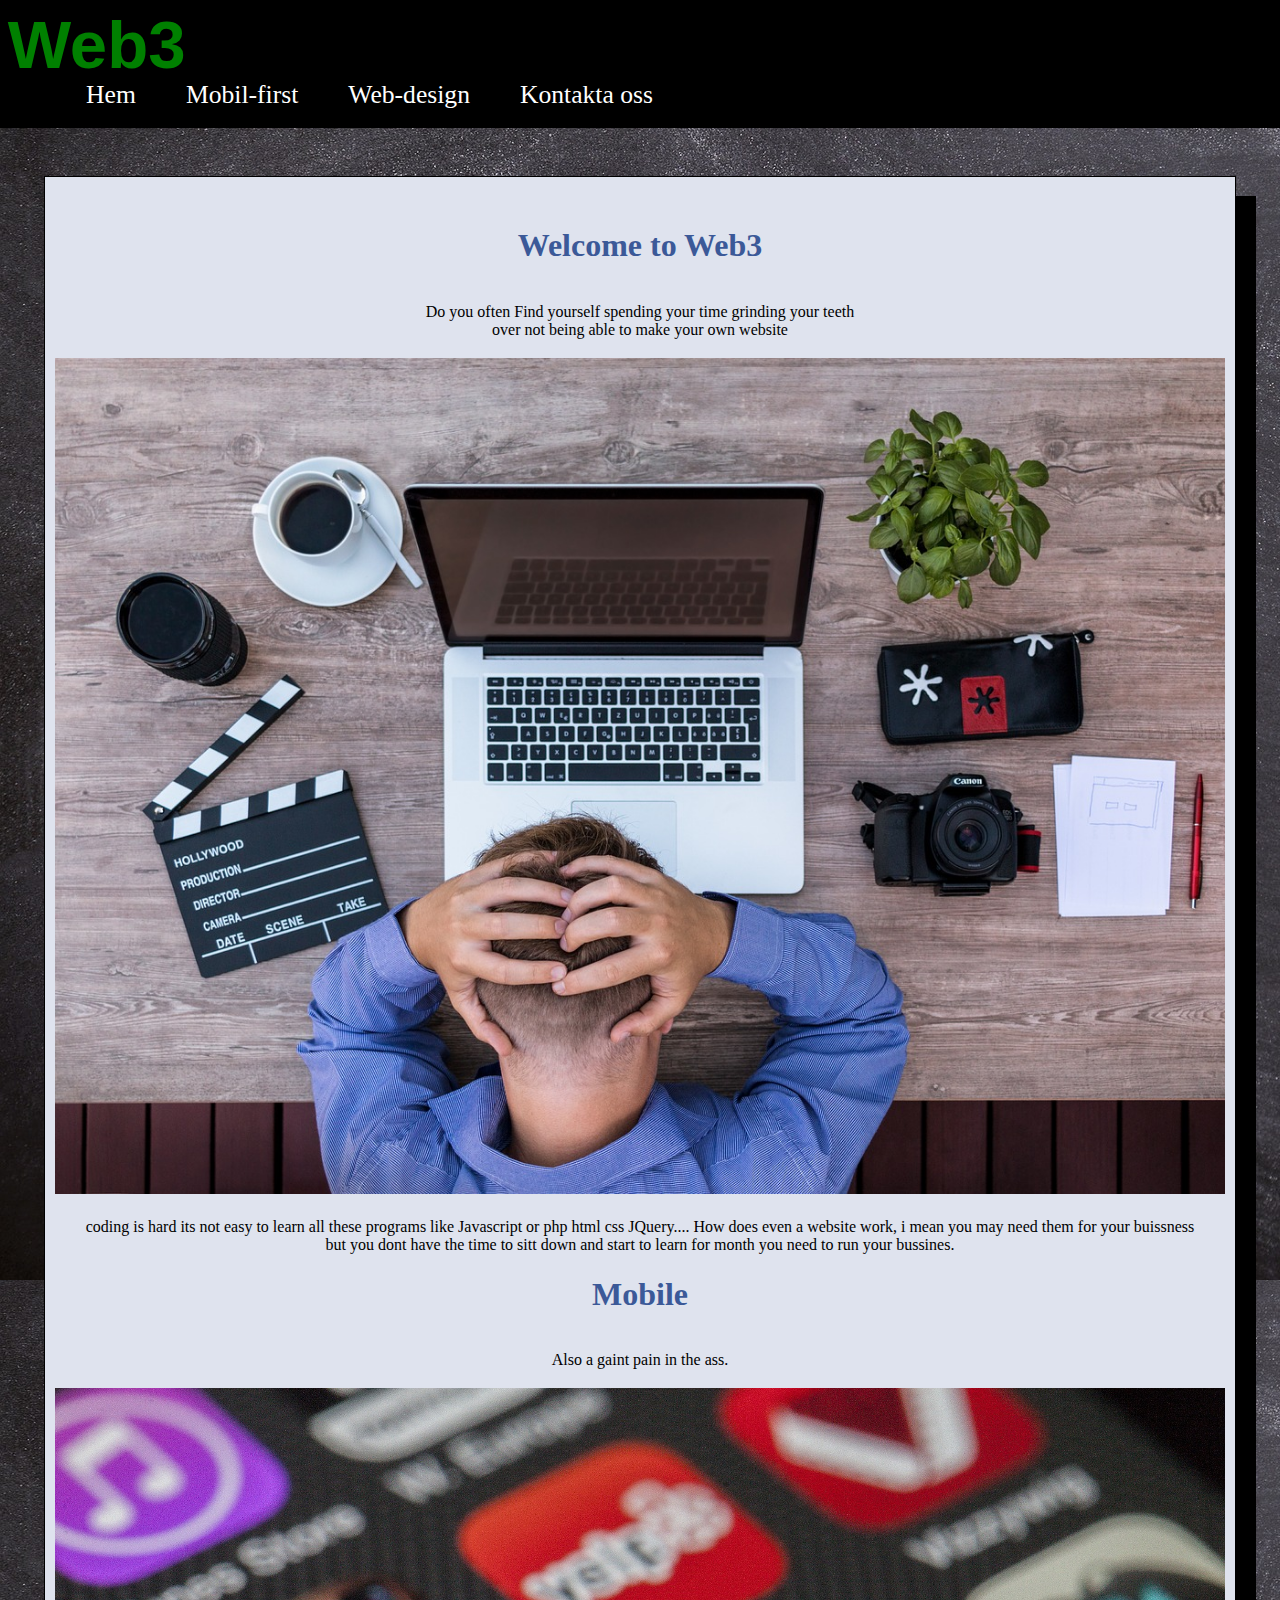
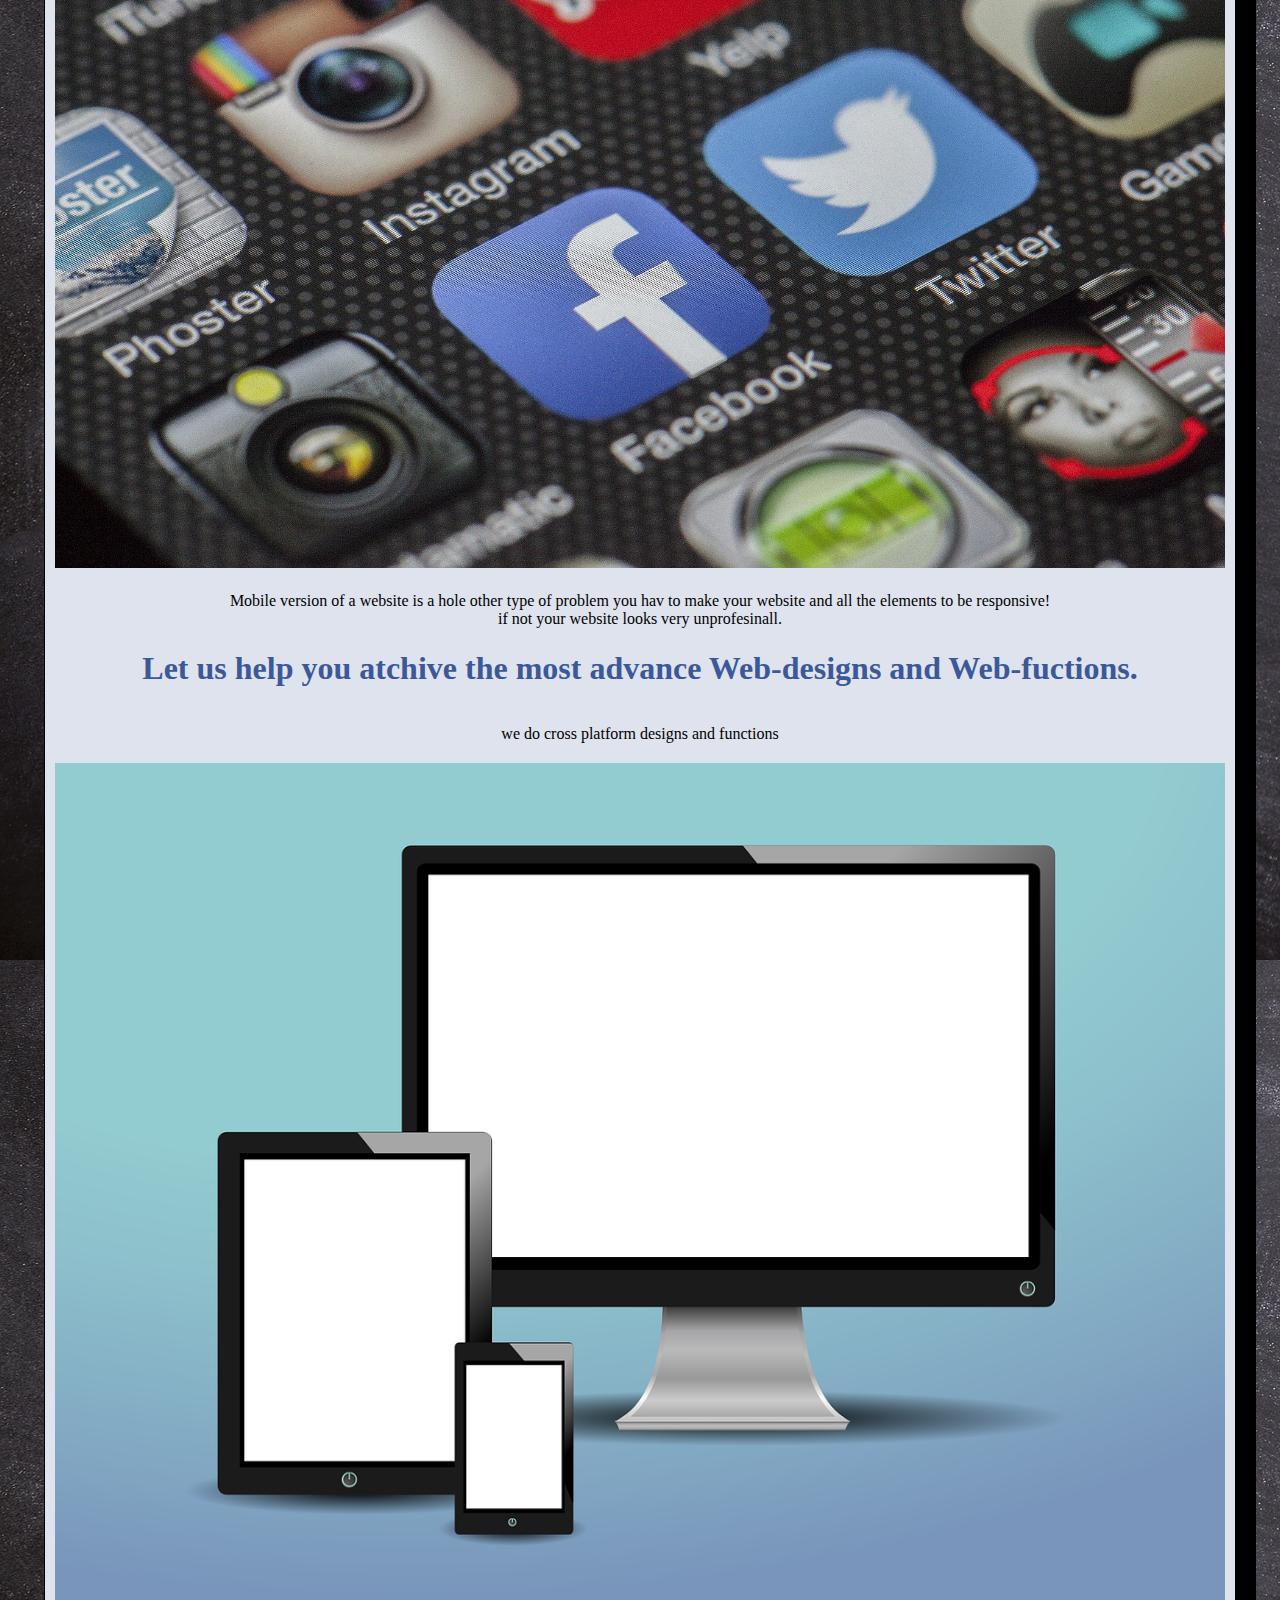
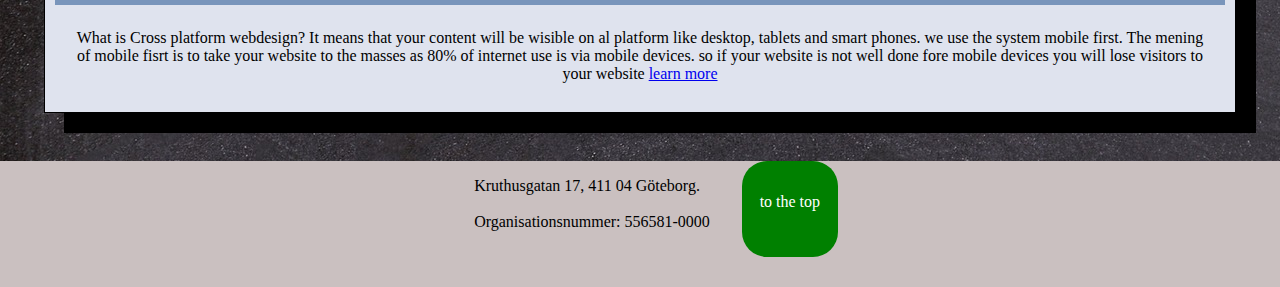
<file: index.html>
<!DOCTYPE html>
<html lang="en">
    <head>
        <meta charset="UTF-8">
        <meta name="viewport" content="width=device-width, initial-scale=1.0">
        <meta http-equiv="X-UA-Compatible" content="ie=edge">
        <link rel="stylesheet" href="https://use.fontawesome.com/releases/v5.3.1/css/all.css" integrity="sha384-mzrmE5qonljUremFsqc01SB46JvROS7bZs3IO2EmfFsd15uHvIt+Y8vEf7N7fWAU" crossorigin="anonymous">
        <link rel="stylesheet" href="header-mobil.css">
        <link rel="stylesheet" href="content-mobil.css">
        <link rel="stylesheet" href="footer-mobil.css">
        <link href="https://fonts.googleapis.com/css?family=Nosifer" rel="stylesheet">
        <script src="header.js"></script>
        <link rel="shortcut icon" type="img/png"href="./img/logo.png">
        <title>Web3.com</title>
    </head>
      <body>
          <header id="header">
                    <i class="fas fa-align-justify menu-button" onclick="menuButtonClicked()"></i>
                    <a id="example" class="to-the-top"> <h3 class="logo">Web3</h3> </a>
                    <ul class="">   
                        <a href="index.html" class="item-navbar">Hem</a>
                        <a href="mobilfirst.html" class="item-navbar">Mobil-first</a>
                        <a href="web-design.html" class="item-navbar">Web-design</a>
                        <a href="kontakt.html" class="item-navbar">Kontakta oss</a>     
                    </ul>
          </header>
          
    <div class="flexbox">

         <div class="continer-tablet">

            <section class="maincontent1">
                    <a id="example" class="to-the-top" > 1</a>
                    <h1 class="bigtext">Welcome to Web3</h1>    
                    <p class="paragharp">Do you often Find yourself spending your time grinding your teeth <br> over not being able to make your own website</p>
                    <img src="img/workhard.jpg" alt="" class="first-img">
                    <p class="paragharp">coding is hard its not easy to learn all these programs like Javascript or php html css JQuery.... 
                        How does even a website work, i mean you may need them for your buissness but you dont have the time to sitt down and start to learn for month you need to run your bussines.
                    </p>
            </section>

            <section class="maincontent1">
                    <h1 class="bigtext">Mobile</h1>
                    <p class="paragharp"> Also a gaint pain in the ass.</p>
                    <img src="img/twitter-292994_1920.jpg" alt="" class="first-img">
                    <p class="paragharp"> Mobile version of a website is a hole other type of problem you hav to make your website and all the elements to be responsive! <br>
                        if not your website looks very unprofesinall. 
                    </p>
                </section>

             <section class="maincontent1">
                <h1 class="bigtext">Let us help you atchive the most advance Web-designs and Web-fuctions. </h1>
                <p class="paragharp"> we do cross platform designs and functions</p>
                <img src="img/tablet-314153_1280.png" alt="" class="first-img">
                <p class="paragharp"> What is Cross platform webdesign? It means that your content will be wisible on al platform like desktop, tablets and smart phones.
                    we use the system mobile first. The mening of mobile fisrt is to take your website to the masses as 80% of internet use is via mobile devices.
                    so if your website is not well done fore mobile devices you will lose visitors to your website <a href="mobilfirst.html">learn more</a>
                </p>
            </section>

         </div>

    </div>
        
          <footer>

              <div class="footer-container"> 
               <p class="text-footer">Kruthusgatan 17, 411 04 Göteborg. <br> <br> Organisationsnummer: 556581-0000</p> <br>
               <a href="#example" class="to-the-main-title">to the top</a>
               
              </div>

          </footer>
       
        </body>
</html>
</file>
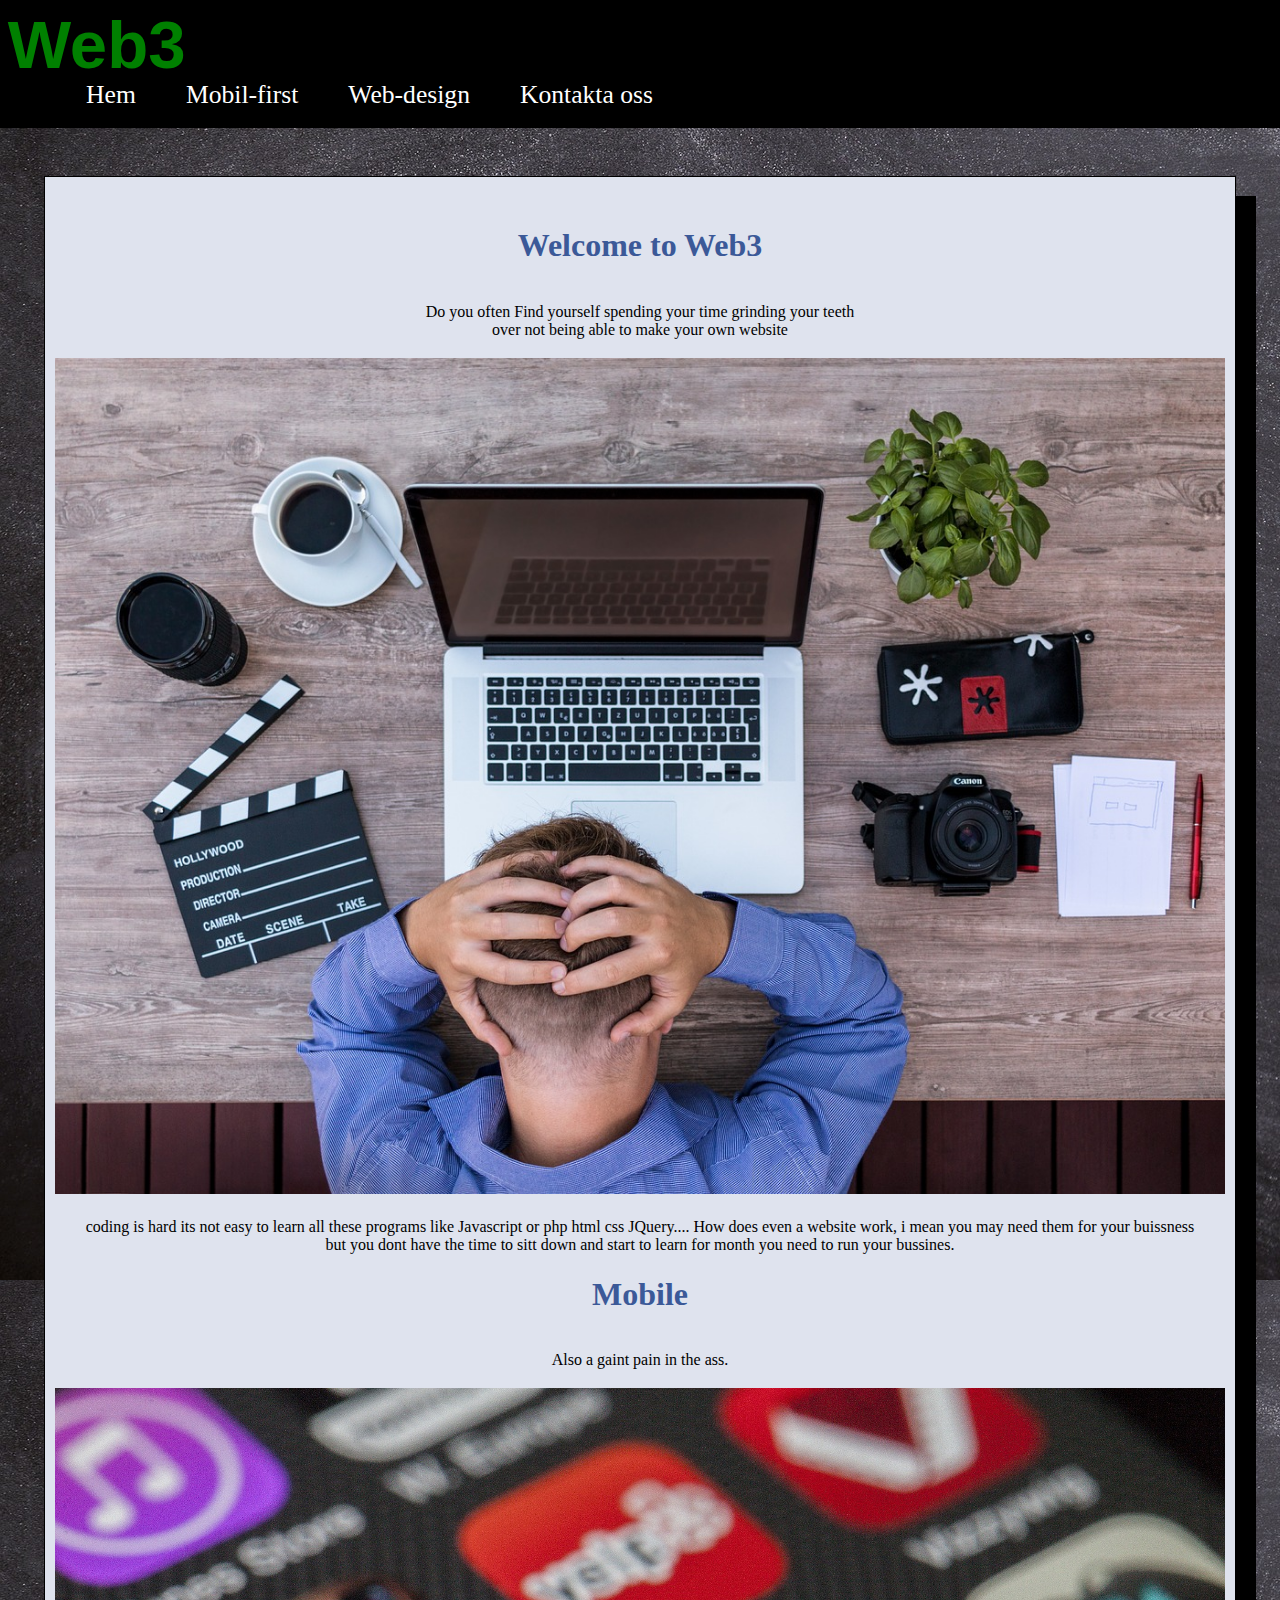
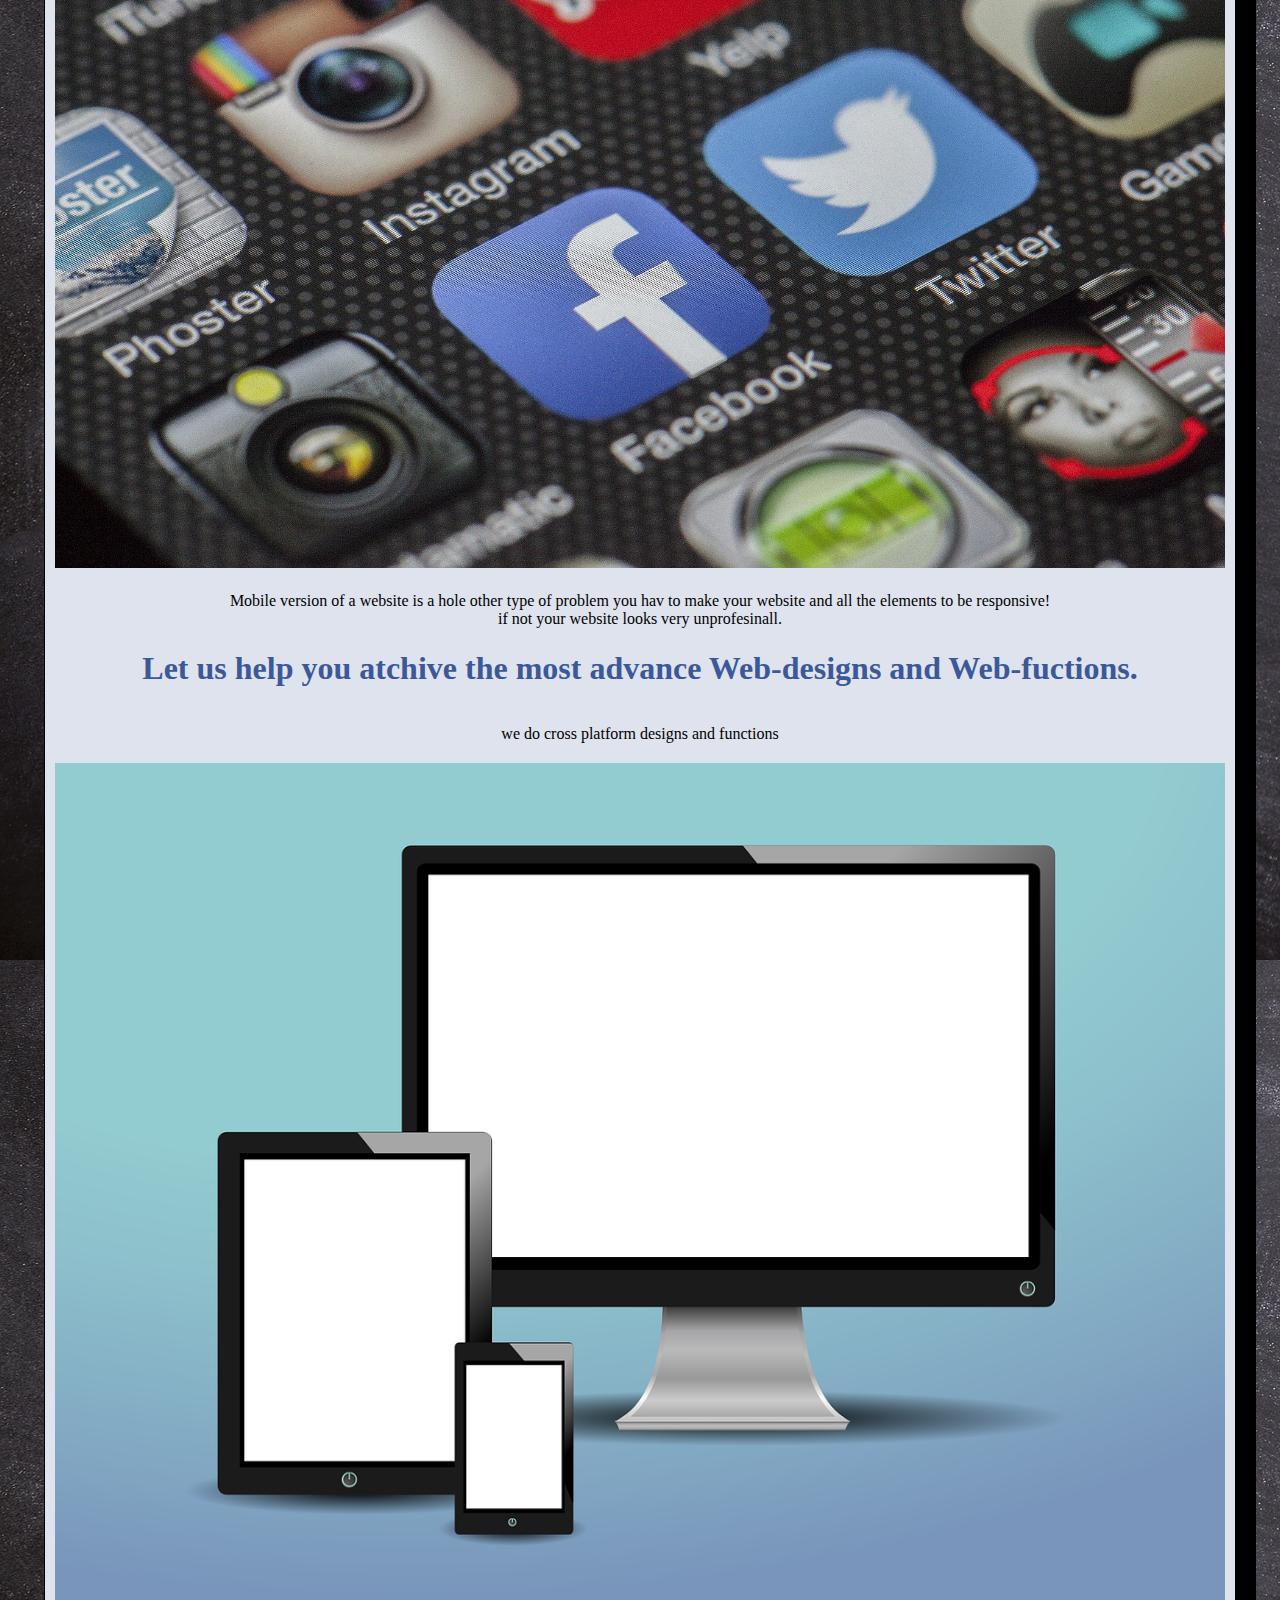
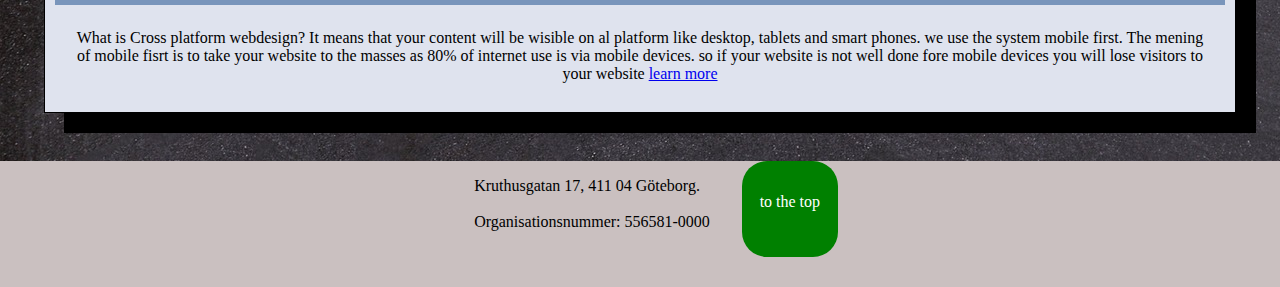
<file: cv2.html>
<!DOCTYPE html>
<html lang="en">
    <head>
        <meta charset="UTF-8">
        <meta name="viewport" content="width=device-width, initial-scale=1.0">
        <meta http-equiv="X-UA-Compatible" content="ie=edge">
        <link rel="stylesheet" href="https://use.fontawesome.com/releases/v5.3.1/css/all.css" integrity="sha384-mzrmE5qonljUremFsqc01SB46JvROS7bZs3IO2EmfFsd15uHvIt+Y8vEf7N7fWAU" crossorigin="anonymous">
        <link rel="stylesheet" href="header-mobil.css">
        <link rel="stylesheet" href="content-mobil.css">
        <link rel="stylesheet" href="footer-mobil.css">
        <link href="https://fonts.googleapis.com/css?family=Nosifer" rel="stylesheet">
        <script src="header.js"></script>
        <link rel="shortcut icon" type="img/png"href="./img/logo.png">
        <title>Web3.com</title>
    </head>
      <body>
          <header id="header">
                    <i class="fas fa-align-justify menu-button" onclick="menuButtonClicked()"></i>
                    <a id="example" class="to-the-top"> <h3 class="logo">Web3</h3> </a>
                    <ul class="">   
                        <a href="cv2.html" class="item-navbar">Hem</a>
                        <a href="mobilfirst.html" class="item-navbar">Mobil-first</a>
                        <a href="web-design.html" class="item-navbar">Web-design</a>
                        <a href="kontakt.html" class="item-navbar">Kontakta oss</a>     
                    </ul>
          </header>
    <div class="flexbox">
         <div class="continer-tablet">
            <section class="maincontent1">
                    <a id="example" class="to-the-top" > 1</a>
                    <h1 class="bigtext">Welcome to Web3</h1>    
                    <p class="paragharp">Do you often Find yourself spending your time grinding your teeth <br> over not being able to make your own website</p>
                    <img src="img/workhard.jpg" alt="" class="first-img">
                    <p class="paragharp">coding is hard its not easy to learn all these programs like Javascript or php html css JQuery.... 
                        How does even a website work, i mean you may need them for your buissness but you dont have the time to sitt down and start to learn for month you need to run your bussines.
                    </p>
            </section>
            <section class="maincontent1">
                    <h1 class="bigtext">Mobile</h1>
                    <p class="paragharp"> Also a gaint pain in the ass.</p>
                    <img src="img/twitter-292994_1920.jpg" alt="" class="first-img">
                    <p class="paragharp"> Mobile version of a website is a hole other type of problem you hav to make your website and all the elements to be responsive! <br>
                        if not your website looks very unprofesinall. 
                    </p>
                </section>
        <section class="maincontent1">
            <h1 class="bigtext">Let us help you atchive the most advance Web-designs and Web-fuctions. </h1>
            <p class="paragharp"> we do cross platform designs and functions</p>
            <img src="img/tablet-314153_1280.png" alt="" class="first-img">
            <p class="paragharp"> What is Cross platform webdesign? It means that your content will be wisible on al platform like desktop, tablets and smart phones.
                we use the system mobile first. The mening of mobile fisrt is to take your website to the masses as 80% of internet use is via mobile devices.
                so if your website is not well done fore mobile devices you will lose visitors to your website <a href="mobilfirst.html">learn more</a>
            </p>
            </section>
         </div>

    </div>
        
          <footer>

              <div class="footer-container"> 
               <p class="text-footer">Kruthusgatan 17, 411 04 Göteborg. <br> <br> Organisationsnummer: 556581-0000</p> <br>
               <a href="#example" class="to-the-main-title">to the top</a>
               
              </div>

          </footer>
       
        </body>
</html>
</file>
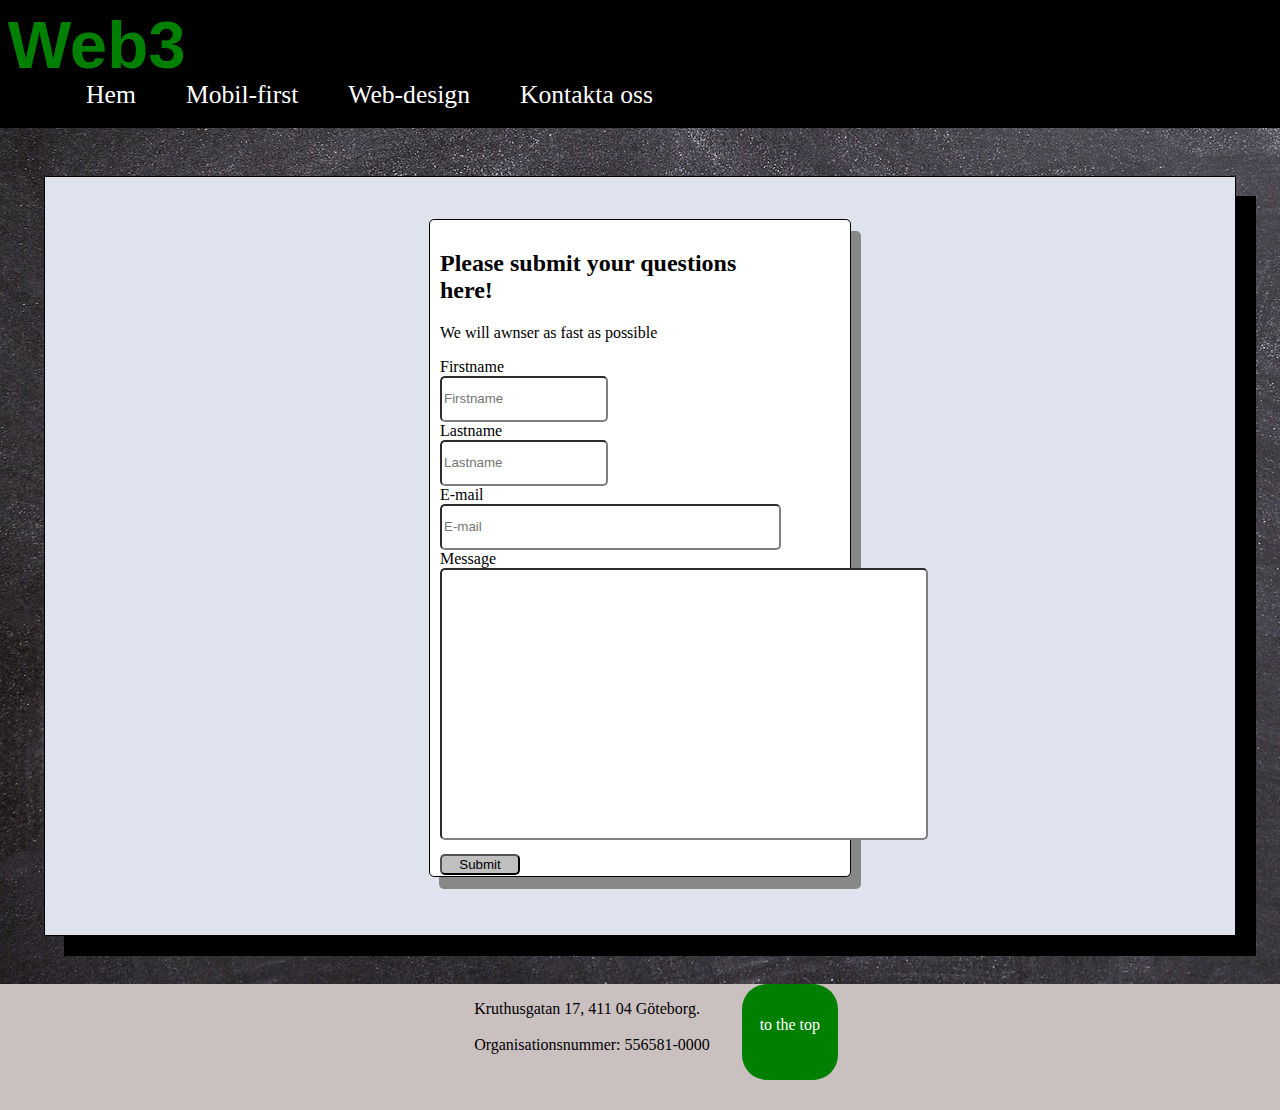
<file: kontakt.html>
<!DOCTYPE html>
<html lang="en">
<head>
    <meta charset="UTF-8">
    <meta name="viewport" content="width=device-width, initial-scale=1.0">
    <meta http-equiv="X-UA-Compatible" content="ie=edge">
    <link rel="stylesheet" href="https://use.fontawesome.com/releases/v5.3.1/css/all.css" integrity="sha384-mzrmE5qonljUremFsqc01SB46JvROS7bZs3IO2EmfFsd15uHvIt+Y8vEf7N7fWAU" crossorigin="anonymous">
    <link rel="stylesheet" href="header-mobil.css">
    <link rel="stylesheet" href="content-mobil.css">
    <link rel="stylesheet" href="footer-mobil.css">
    <link rel="stylesheet" href="kontakt.css">
    <link href="https://fonts.googleapis.com/css?family=Nosifer" rel="stylesheet">
    <script src="header.js"></script>
    <link rel="shortcut icon" type="img/png"href="./img/logo.png">
    
    <title>Web3.com</title>
</head>
<body>
    <header id="header">
          <i class="fas fa-align-justify menu-button" onclick="menuButtonClicked()"></i>
          <a id="example" class="to-the-top"> <h3 class="logo">Web3</h3> </a>

     <ul>
         <a href="index.html" class="item-navbar">Hem</a>
         <a href="mobilfirst.html" class="item-navbar">Mobil-first</a>
         <a href="web-design.html" class="item-navbar">Web-design</a>
         <a href="kontakt.html" class="item-navbar">Kontakta oss</a>     
     </ul>
    </header>
    <div class="flexbox">
            <div class="continer-tablet">
        
           
                <div class="message-container">
                    <h2 class="title-kontakt">Please submit your questions <br> here!</h2>
                    <p>We will awnser as fast as possible</p>
                        <div class="inputbox">
                        
                            <label for="" class="label">Firstname</label>
                            <input type="text" placeholder="Firstname" class="first-namefield">

                            <label for="" class="label">Lastname</label>
                            <input type="text" placeholder="Lastname" class="first-namefield">

                            <label for="" class="label">E-mail</label>
                            <input type="text" placeholder="E-mail" class="E-mail">

                           <label for="" class="label">Message</label>
                            <input type="text"class="message">
                            
                            <button type="submit" class="button">Submit</button>
                     </div>
            </div>
    </div>
</div>
    <footer>
        <div class="footer-container">
         <p class="text-footer">Kruthusgatan 17, 411 04 Göteborg. <br> <br> Organisationsnummer: 556581-0000</p>
         <a href="#example" class="to-the-main-title">to the top</a>
        </div>
    </footer>
 
</body>
</html>
</file>
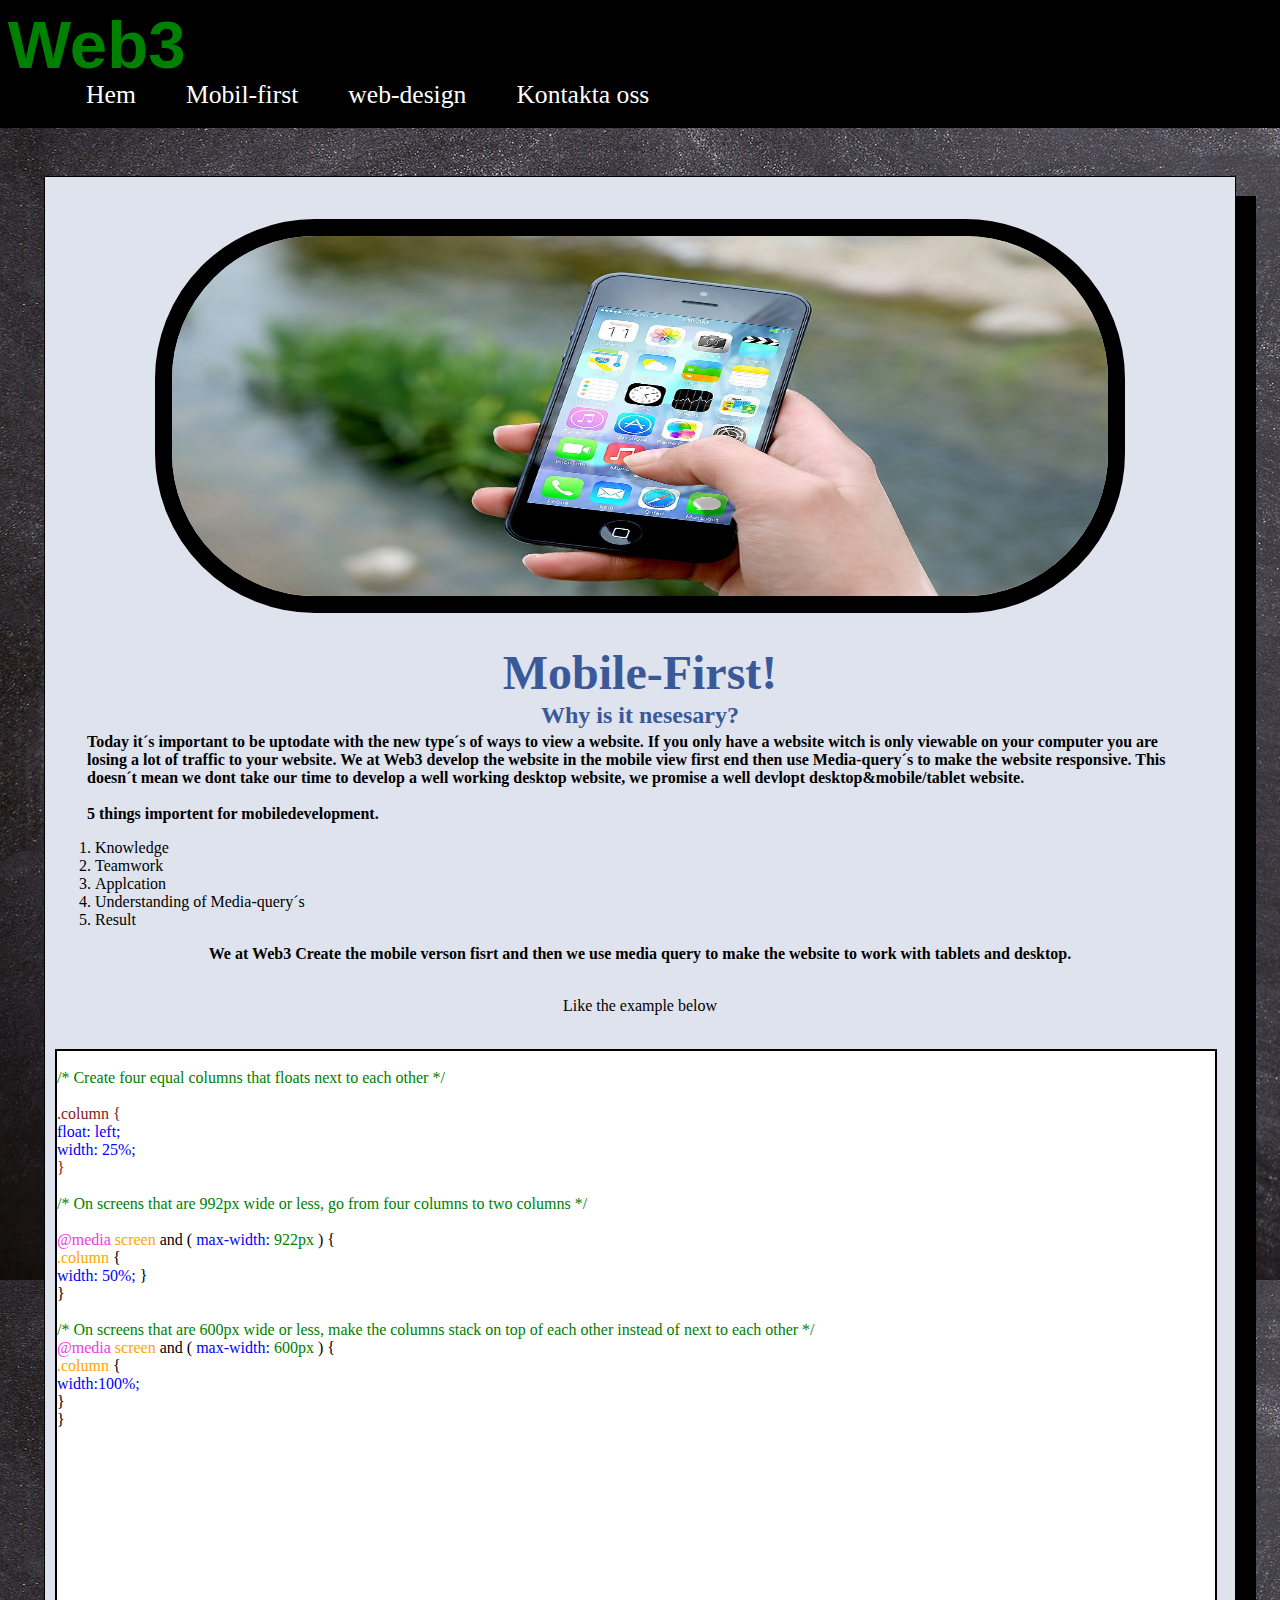
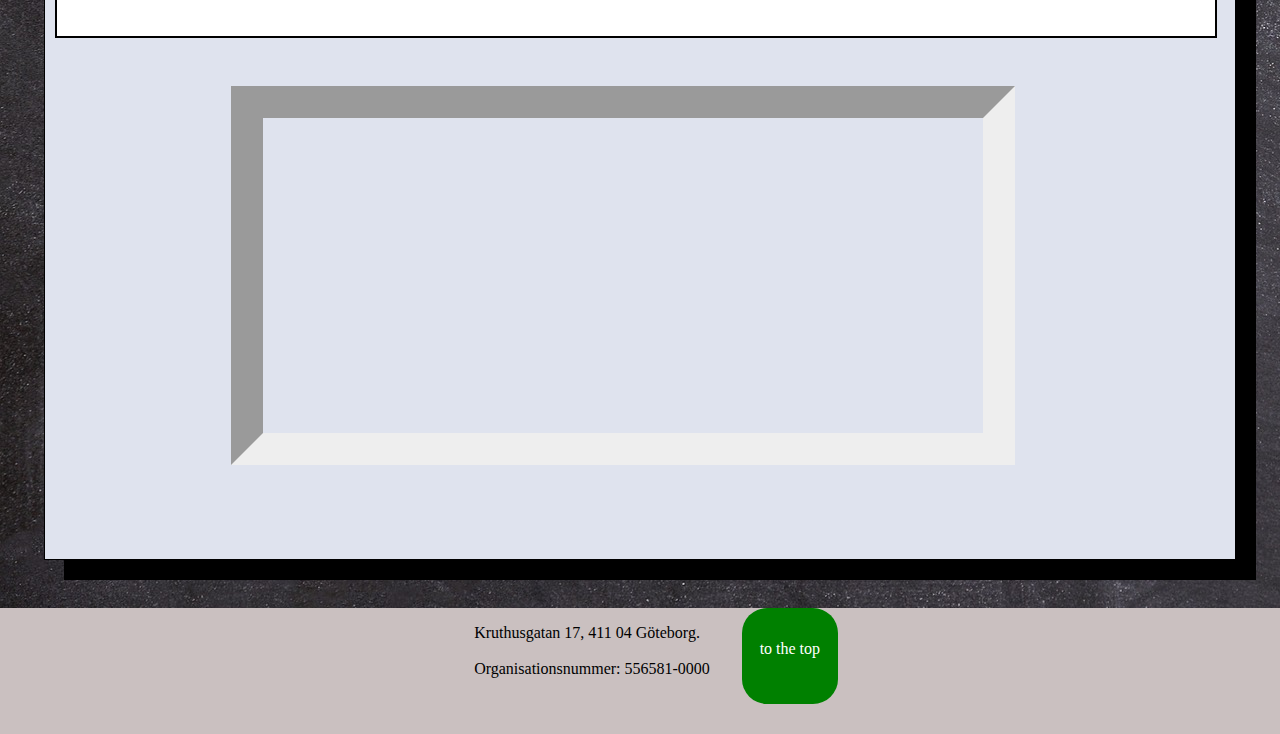
<file: mobilfirst.html>
<!DOCTYPE html>
      <html lang="en">
      <head>
          <meta charset="UTF-8">
          <meta name="viewport" content="width=device-width, initial-scale=1.0">
          <meta http-equiv="X-UA-Compatible" content="ie=edge">
          <link rel="stylesheet" href="https://use.fontawesome.com/releases/v5.3.1/css/all.css" integrity="sha384-mzrmE5qonljUremFsqc01SB46JvROS7bZs3IO2EmfFsd15uHvIt+Y8vEf7N7fWAU" crossorigin="anonymous">
          <link rel="stylesheet" href="header-mobil.css">
          <link rel="stylesheet" href="content-mobil-for-mobilfirst.css">
          <link rel="stylesheet" href="footer-mobil.css">
          <link href="https://fonts.googleapis.com/css?family=Nosifer" rel="stylesheet">
          <script src="header.js"></script>
          <link rel="shortcut icon" type="img/png"href="./img/logo.png">
          <title>Web3.com</title>
      </head>
            <body>
                <header id="header">
                    <i class="fas fa-align-justify menu-button" onclick="menuButtonClicked()"></i>
                    <a id="example" class="to-the-top"> <h3 class="logo">Web3</h3> </a>
    
                        <ul>
                            <a href="index.html" class="item-navbar">Hem</a>
                            <a href="mobilfirst.html" class="item-navbar">Mobil-first</a>
                            <a href="web-design.html" class="item-navbar">web-design</a>
                            <a href="kontakt.html" class="item-navbar">Kontakta oss</a>     
                        </ul>
                </header>
                <div class="flexbox">
                        <div class="continer-tablet">

  
                 <section class="image-holder">
                        <img src="img/iphone-410311_1280.jpg" alt="" class="mobile-image">
                    </section>


                    <div class="image1undertext">
                        <H1 class="maintitle-mobilefirst">
                            Mobile-First!
                         </H1> <br>
            
                             <h3 class="image1-xubunder-text">
                                  Why is it nesesary? 
                                </h3>


        <br>
        <br>
        <p class="text-mobile-first1">
        Today it´s important to be uptodate with the new type´s of ways to view a website.
        If you only have a website witch is only viewable on your computer you are losing a lot of traffic to your website. 
        We at Web3 develop the website in the mobile view first end then use Media-query´s to make  the website responsive.
        This doesn´t mean we dont take our time to develop a well working desktop website, we promise a well devlopt desktop&mobile/tablet website.
         <br> <br>5 things importent for mobiledevelopment. </p>
                <ol class="list-container">
                    <li class="listitem">Knowledge</li>
                    <li class="listitem">Teamwork</li>
                    <li class="listitem">Applcation</li>
                    <li class="listitem">Understanding of Media-query´s</li>
                    <li class="listitem">Result</li>
                    </ol>

            <p class="text-mobile-first1">We at Web3 Create the mobile verson fisrt and then we use media query to make the website to work with tablets and desktop. </p>
        <br><p class="second-title"> Like the example below </p><br>
        <div class="container-code-example">
            <br>
<span style="color:green;"> /* Create four equal columns that floats next to each other */</span> <br> <br>
<span style="color:rgb(128, 34, 34);">.column {</span> <br>
<span style="color:blue;">float: left;<br>
width: 25%;</span> <br>
<span style="color:rgb(128, 34, 34);">}</span><br>
<br>
<span style="color:green;"> /* On screens that are 992px wide or less, go from four columns to two columns */</span> <br> <br>
<span style="color:rgb(243, 56, 227);">@media</span> <span style="color:orange;">screen</span> <span>and</span> <span>(</span> <span style="color:blue;"> max-width: </span> <span style="color:green;">922px</span> <span>)</span> <span>{</span> <br>
<span style="color:orange;">.column</span> <span>{</span><br><span style="color:blue;">width: 50%;</span> <span>}</span> <br><span>}</span> <br> <br>
<span style="color:green;">/* On screens that are 600px wide or less, make the columns stack on top of each other instead of next to each other */</span> <br>
<span style="color:rgb(243, 56, 227);">@media</span> <span style="color:orange;">screen</span> <span>and</span> <span>(</span> <span style="color:blue;"> max-width: </span> <span style="color:green;">600px</span> <span>)</span> <span>{</span> <br>
<span style="color:orange;">.column</span> <span>{</span> <br> <span style="color:blue;">width:100%;</span> <br> <span>}</span> <br> <span>}</span>

        </div>
    
</div>



        <iframe width="560" height="315" src="https://www.youtube.com/embed/hOreLPcJOqI" frameborder="0" allow="autoplay; encrypted-media" allowfullscreen class="video-mobile-first"></iframe>




    </div>
    </div>
    <footer>
    <div class="footer-container">
     
        <p class="text-footer">Kruthusgatan 17, 411 04 Göteborg. <br> <br> Organisationsnummer: 556581-0000</p>
        <a href="#example" class="to-the-main-title">to the top</a>
    </div>
    </footer> 
</body>
</html>
</file>
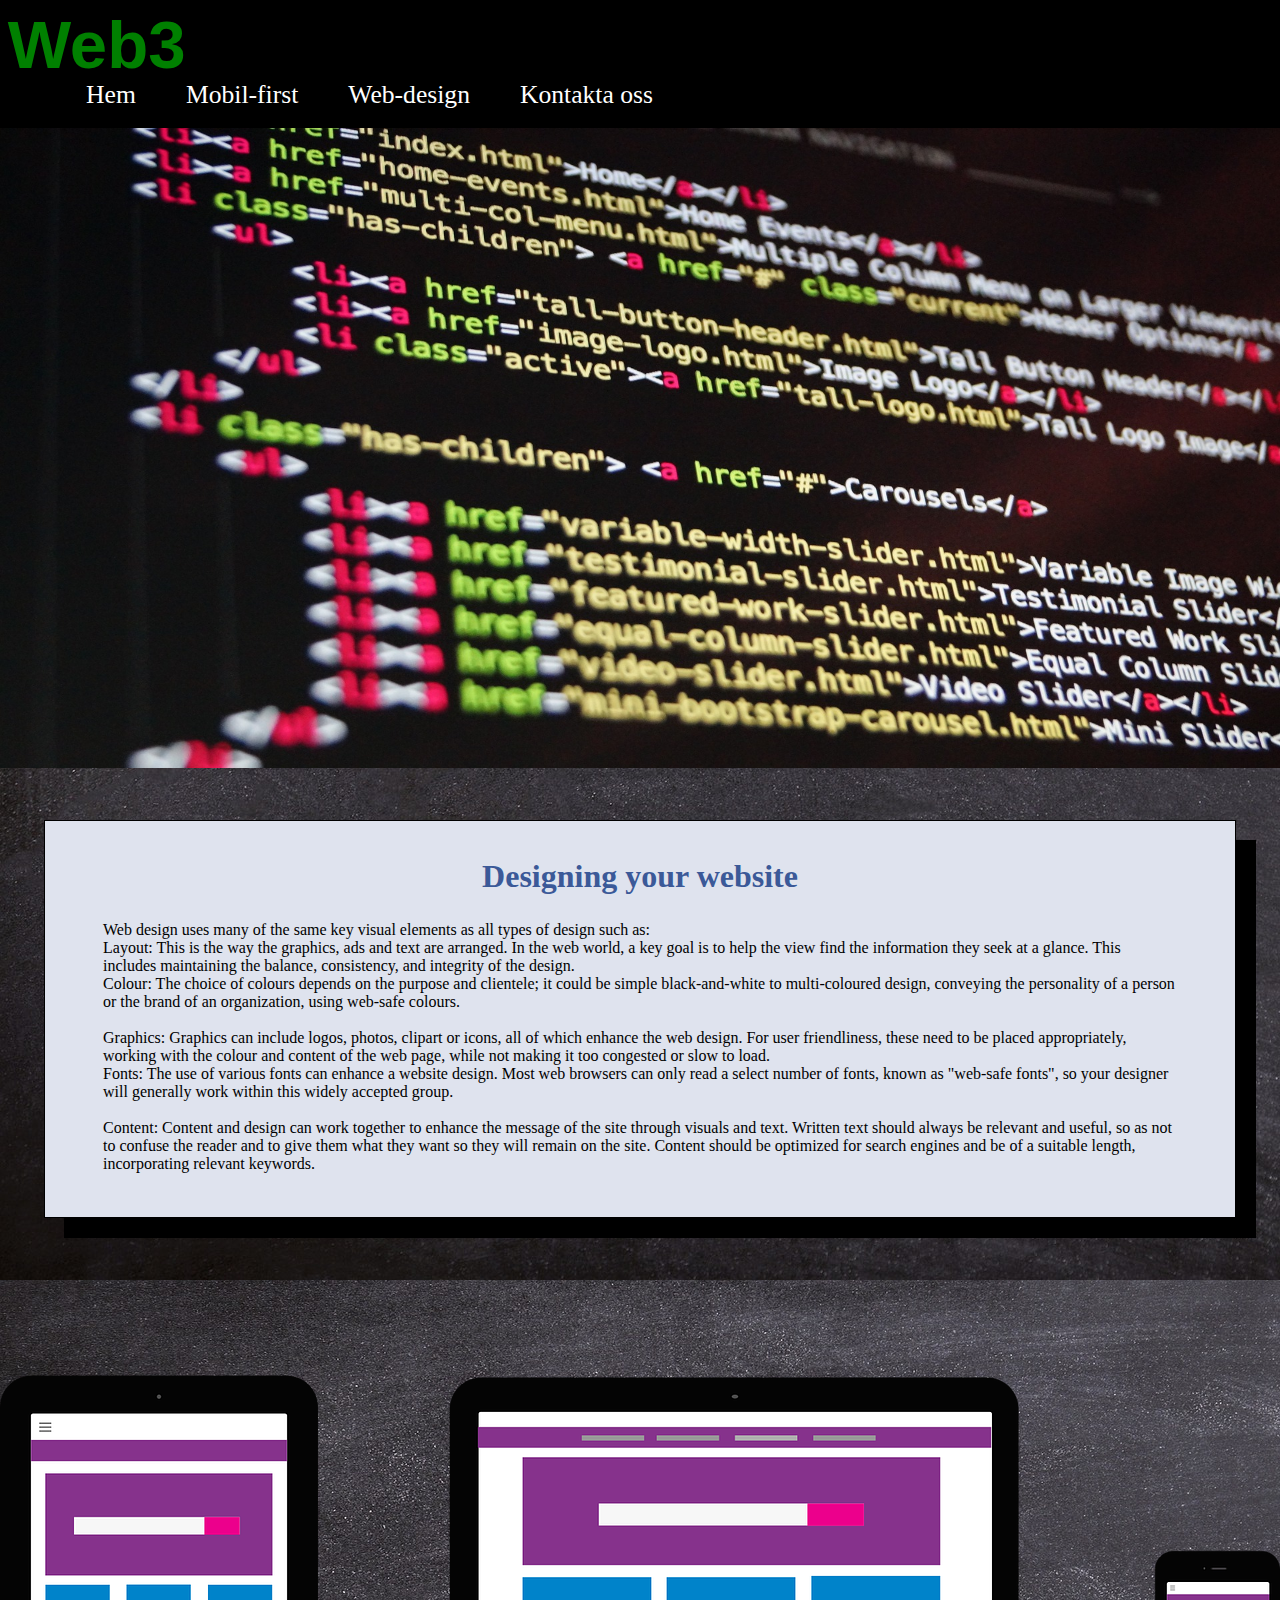
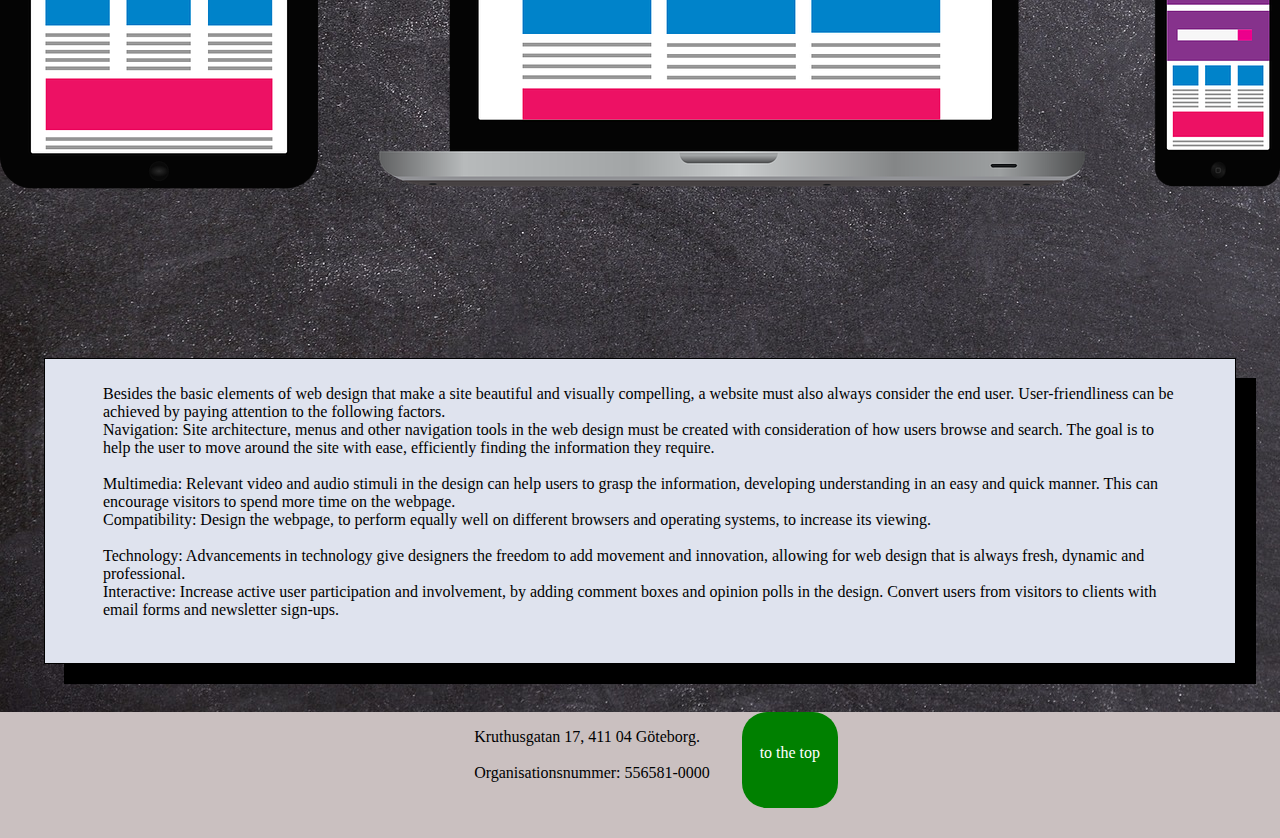
<file: web-design.html>
<!DOCTYPE html>
<html lang="en">
<head>
    <meta charset="UTF-8">
    <meta name="viewport" content="width=device-width, initial-scale=1.0">
    <meta http-equiv="X-UA-Compatible" content="ie=edge">
    <link rel="stylesheet" href="https://use.fontawesome.com/releases/v5.3.1/css/all.css" integrity="sha384-mzrmE5qonljUremFsqc01SB46JvROS7bZs3IO2EmfFsd15uHvIt+Y8vEf7N7fWAU" crossorigin="anonymous">
    <link rel="stylesheet" href="header-mobil.css">
    <link rel="stylesheet" href="webDesignMobile.css">
    <link rel="stylesheet" href="footer-mobil.css">
    <link href="https://fonts.googleapis.com/css?family=Nosifer" rel="stylesheet">
    <script src="header.js"></script>
    <link rel="shortcut icon" type="img/png"href="./img/logo.png">
    
    <title>Web3.com</title>
</head>
<body>
    <header id="header">
          <i class="fas fa-align-justify menu-button" onclick="menuButtonClicked()"></i>
          <a id="example" class="to-the-top"> <h3 class="logo">Web3</h3> </a>

            <ul>
                <a href="index.html" class="item-navbar">Hem</a>
                <a href="mobilfirst.html" class="item-navbar">Mobil-first</a>
                <a href="web-design.html" class="item-navbar">Web-design</a>
                <a href="kontakt.html" class="item-navbar">Kontakta oss</a>     
            </ul>
    </header>



        <img src="img/code-1076536_1920.jpg" alt="" class="img-web-design">
    <div class="flexbox">
         <div class="continer-tablet">
            <section>
            <h2 class="topPartWeb">Designing your website</h2>
            <p class="about-text"> Web design uses many of the same key visual elements as all types of design such as: <br>

            Layout: This is the way the graphics, ads and text are arranged. In the web world, a key goal is to help the view find the information they seek at a glance. This includes maintaining the balance, consistency, and integrity of the design. <br>
            
            Colour: The choice of colours depends on the purpose and clientele; it could be simple black-and-white to multi-coloured design, conveying the personality of a person or the brand of an organization, using web-safe colours. <br> <br> 
            
            Graphics: Graphics can include logos, photos, clipart or icons, all of which enhance the web design. For user friendliness, these need to be placed appropriately, working with the colour and content of the web page, while not making it too congested or slow to load. <br>
            
            Fonts:  The use of various fonts can enhance a website design. Most web browsers can only read a select number of fonts, known as "web-safe fonts", so your designer will generally work within this widely accepted group. <br> <br>
            
            Content: Content and design can work together to enhance the message of the site through visuals and text. Written text should always be relevant and useful, so as not to confuse the reader and to give them what they want so they will remain on the site. Content should be optimized for search engines and be of a suitable length, incorporating relevant keywords. </p><br>
            </section>
        </div>
    </div>


    <img src="img/mobile-devices-2017978_1280.png" alt="" class="img-web-design">

    
    <div class="flexbox">
            <div class="continer-tablet">
    <p class="about-text">Besides the basic elements of web design that make a site beautiful and visually compelling, a website must also always consider the end user. User-friendliness can be achieved by paying attention to the following factors. <br>

        Navigation: Site architecture, menus and other navigation tools in the web design must be created with consideration of how users browse and search. The goal is to help the user to move around the site with ease, efficiently finding the information they require. <br> <br>
        
        Multimedia: Relevant video and audio stimuli in the design can help users to grasp the information, developing understanding in an easy and quick manner. This can encourage visitors to spend more time on the webpage. <br>
        
        Compatibility: Design the webpage, to perform equally well on different browsers and operating systems, to increase its viewing. <br> <br>
        
        Technology: Advancements in technology give designers the freedom to add movement and innovation, allowing for web design that is always fresh, dynamic and professional. <br>
        
        Interactive: Increase active user participation and involvement, by adding comment boxes and opinion polls in the design. Convert users from visitors to clients with email forms and newsletter sign-ups.</p> <br>
</div>
</div>


  
    <footer>
        <div class="footer-container">
         
         <p class="text-footer">Kruthusgatan 17, 411 04 Göteborg. <br> <br> Organisationsnummer: 556581-0000</p>
         <a href="#example" class="to-the-main-title">to the top</a>
        </div>
    </footer>
 
</body>
</html>
</file>
<file: header-mobil.css>
body{
    background-color: #dfe3ee;
    margin: 0;
    padding-top: 3.5em;
}
header{
   
    width: 100%;
    height: 3.5em;
    background-color: black;
    position: fixed;
    top: 0;
    overflow: hidden;
    transition: height 700ms 0ms;
    z-index: 10000;
}
header.fullscreen{
    height: 100%;
   

}
header h3{
    color: white;
    font-family: Arial, Helvetica, sans-serif;
    font-size: 0.8em;
    margin: 1.6em 1em;
    margin-bottom: 0;
    display: inline-block;

}
header .menu-button{
    color: white;
    margin: 1.8em;
    transform: scale(2);
    
}

    .logo{
        position: relative;
        left: 4em;
        color: green;
        font-size: 1.4em;
        margin-left: 0;
        margin:0;
        transform: scale(2);  
    }

/* items in navbar */

.item-navbar{
    color: white;
    display: block;
    text-align: center; 
    margin-right: 2.3em;
    padding: 1.8em;
    font-size: 1.6em;   
}
@media screen and (min-width: 720px){
    body{
       
    }
    .item-navbar{
        display: flex;
        flex-direction: row;
        margin: 0;
    }

}

@media screen and (min-width: 768px){

    body{
        padding: 0;
        background-color: #dfe3ee;
    }
    #header{
        position: relative;
        top: 0;
        background-color: black;;
        height: 8em;
        overflow: visible;
            
    }
    .menu-button{
        display: none;
    }
    .item-navbar{
        position: relative;
        left: 0;
        top: 0.7em;
        padding-top: 20px;
        padding-bottom: 20px;
        padding-right: 0;   
        color: white;
        display: inline-block;
        text-decoration: none;
      }
      .ul-header{
        padding-left: 0;
        margin: 0;    
        width: 100%;
      }
      .logo{
        position: relative;
        top: 1.5em;
        left: 3em;
        transform: scale(3); 
      }
      .first-img{
        border-style: none;
        border-width: 0px;
          
      }
    }
</file>
<file: content-mobil.css>
body{
}

.maincontent1{
    margin-top: 1.4em;    
    text-align: center;
}
.first-img{
    width: 100%;
}

.bigtext{
    color: #3b5998;
    margin: 0 1.3em;
    margin-bottom: 1.2em;
   
}
.paragharp{
    margin: 1.2em 1.3em;

    
}



@media screen and (min-width: 786px){
    body{
        background-image: url(img/black-1072366_1920.jpg);

    }
    .flexbox{
        display: flex;
        justify-content: center;
    }
    .continer-tablet{
        margin-top: 3em;
        margin-bottom: 3em;
        width: 130vh;
        background-color: #dfe3ee;
        border: 1px solid;
        padding: 10px;
        box-shadow: 20px 20px;
    }

    img {
        width: 80%;
        border-width:1.2em;
        border-style: solid;
        border-color: black
    }
}
</file>
<file: footer-mobil.css>
.footer-container{
    
    height: 14vh;
    display: flex;
    justify-content: center;
    background-color: #cac0c0;
}

.text-footer{
    position: relative;
    left:2em;  
    margin-bottom: 0;
    padding-bottom: 0;
    margin-right: 4em;
    height: 2em;
}
.to-the-top{
    color: #dfe3ee;
}
.to-the-main-title{ 
    display: none;
}

@media screen and (min-width: 786px){
.to-the-top{
    color: #dfe3ee;
}
.to-the-main-title{ 
    display: flex;
    justify-content: center;
    padding-top: 2em;
    background-color: green;
    text-decoration: none;
    color: #fff;
    height: 4em;
    width: 6em;
    border-width: 1.2em;
    border-radius: 25px;
}

}
</file>
<file: kontakt.css>
.flexbox{
    display: flex;
    justify-content: center;
}
.continer-tablet{ 
    display: flex;
    justify-content: center;
    margin-top: 3em;
    margin-bottom: 3em;
    width: 40vh;
    height: 100vh;
    
}
.message-container{ 
    background-color: white;
    width: 20em;
    margin-bottom: 3em;
    margin-top: 0.5em;
    border: none;
   
}

.inputbox{
    display: flex;
    justify-content: flex-start;
    flex-direction: column;
    justify-content: space-evenly;

}
.first-namefield{
    height:3em;
    width: 12em;
    border-radius: 5px;
    border-color: gray;
}
.E-mail{
    height: 3em;
    width: 25em;
    border-radius: 5px;
    border-color: gray;
}
.message{
    height: 20em;
    width: 25em;
    border-radius: 5px;
    border-color: gray;
}

.button{
    background-color: silver;
    width: 6em;
    margin-bottom: 4em;
    margin-top: 1em;
    border-radius: 5px;
}
@media screen and (min-width: 720px){
.flexbox{
    display: flex;
    justify-content: center;
}
.continer-tablet{ 
    display: flex;
    justify-content: center;
    margin-top: 3em;
    margin-bottom: 3em;
    width: 130vh;
    height: 82vh;
    background-color: #dfe3ee;
    border: 1px solid;
    padding: 10px;
    box-shadow: 20px 20px;
}
.message-container{ 
    background-color: white;
    width: 25em;
    margin-bottom: 3em;
    margin-top: 2em;
    border-width: 1em;
    border-color: gray;
    border-style: solid;   
    border-radius: 5px;
    border: 1px solid;
    padding: 10px;
    box-shadow: 10px 12px #888888; 
   
}

.inputbox{
    display: flex;
    justify-content: flex-start;
    flex-direction: column;
    justify-content: space-evenly;

}
.first-namefield{
    height:3em;
    width: 12em;
    border-radius: 5px;
    border-color: gray;
}
.E-mail{
    height: 3em;
    width: 25em;
    border-radius: 5px;
    border-color: gray;
}
.message{
    height: 20em;
    width: 36em;
    border-radius: 5px;
    border-color: gray;
}

.button{
    background-color: silver;
    width: 6em;
    margin-bottom: 4em;
    margin-top: 1em;
    border-radius: 5px;
}
}


@media screen and (min-width: 786px){


    body{
        background-image: url(img/black-1072366_1920.jpg);

    }

    .flexbox{
        display: flex;
        justify-content: center;
    }
    .continer-tablet{ 
        display: flex;
        justify-content: center;
        margin-top: 3em;
        margin-bottom: 3em;
        width: 130vh;
        height: 82vh;
        background-color: #dfe3ee;
        border: 1px solid;
        padding: 10px;
        box-shadow: 20px 20px;
    }
    .message-container{ 
        background-color: white;
        width: 25em;
        margin-bottom: 3em;
        margin-top: 2em;
        border-width: 1em;
        border-color: gray;
        border-style: solid;   
        border-radius: 5px;
        border: 1px solid;
        padding: 10px;
        box-shadow: 10px 12px #888888; 
       
    }

    .inputbox{
    display: flex;
    justify-content: flex-start;
    flex-direction: column;
    justify-content: space-evenly;

    }
    .first-namefield{
    height:3em;
    width: 12em;
    border-radius: 5px;
    border-color: gray;
    }
    .E-mail{
    height: 3em;
    width: 25em;
    border-radius: 5px;
    border-color: gray;
    }
    .message{
    height: 20em;
    width: 36em;
    border-radius: 5px;
    border-color: gray;
    }

    .button{
        background-color: silver;
        width: 6em;
        margin-bottom: 4em;
        margin-top: 1em;
        border-radius: 5px;
    }


}
</file>
<file: content-mobil-for-mobilfirst.css>
body{
    
}

.image-holder{
    display: flex;
    justify-content: center;
}
.mobile-image{
    margin-top: 2em;
    height: 40vh;
    width: 80%;
    border-width: 1.1em;    
    border-color: black;
    border-style: solid; 
    border-radius: 10em;     

}


.maintitle-mobilefirst{
    display: flex;
    justify-content: center;
    color: #3b5998;
    font-family: fantasy;
    font-weight: bolder;
    font-size: 3em;
   
}

.image1-xubunder-text{
    display: flex;
    justify-content: center;
    position: relative;
    bottom: 3em;
    font-family: fantasy;
    font-weight: bolder;
    font-size: 1.5em;
    color: #3b5998;
    
}

.image1-xubunder-text2{
    display: flex;
    justify-content: center;
    position: relative;
    bottom: 3em;
    left: 4em;
    width: 10em;
    font-family: fantasy;
    font-weight: bolder;
    font-size: 1.5em;
    color: #3b5998;
    
}

.text-mobile-first1 {
    display: flex;
    justify-content: center;
    position: relative;
    bottom: 8em;
    margin: 0 2em;
    font-weight: bolder;
    color: black;
}

.second-title{
    display:flex;
    justify-content: center;
    position: relative;
    bottom:8em;
}
iframe{
    position: relative;
    bottom: 5em;
    width: 100%;
} 

.list-container{
    position: relative;
    bottom: 8em;
}
.container-code-example{
    position: relative;
    bottom:8em;
    background-color: #fff;
    width: 99%;
    height: 65vh;
    margin: 0;
    border-color: black;
    border-style: solid;
    border-width:2px;;
}

@media screen and (max-width: 1024px){
    

    .video-mobile-first{
        border-style: none;
        width: 50vh; 
       margin-left: 5.5em,
    }

}



@media screen and (min-width: 786px){


    body{
        background-image: url(img/black-1072366_1920.jpg);

    }
    .flexbox{
        display: flex;
        justify-content: center;
    }
    .continer-tablet{
        margin-top: 3em;
        margin-bottom: 3em;
        width: 130vh;
        background-color: #dfe3ee;
        border: 1px solid;
        padding: 10px;
        box-shadow: 20px 20px;
    }

    iframe{
        position: relative;
        bottom: 5em ;
        left: 11em;
        width: 80vh;
        border-width: 2em;
    } 
}
</file>
<file: webDesignMobile.css>
.img-web-design{
    width: 100%;
}

.topPartWeb{
    display: flex;
    justify-content: center;
    color: #3b5998;
    font-family: fantasy;
    font-weight: bolder;
    font-size: 2em;
}

.about-text{
    margin-right: 3em;
    margin-left: 3em;
}



@media screen and (min-width: 786px){
    body{
        background-image: url(img/black-1072366_1920.jpg);

    }
    .flexbox{
        display: flex;
        justify-content: center;
    }
    .continer-tablet{
        margin-top: 3em;
        margin-bottom: 3em;
        width: 130vh;
        background-color: #dfe3ee;
        border: 1px solid;
        padding: 10px;
        box-shadow: 20px 20px;
    }
    .ccontainerbox{
        display: flex;
         justify-content: center;
    }
    .img-web-design{
        width: 100%;
        height: 40em;
    
    }


}
</file>
